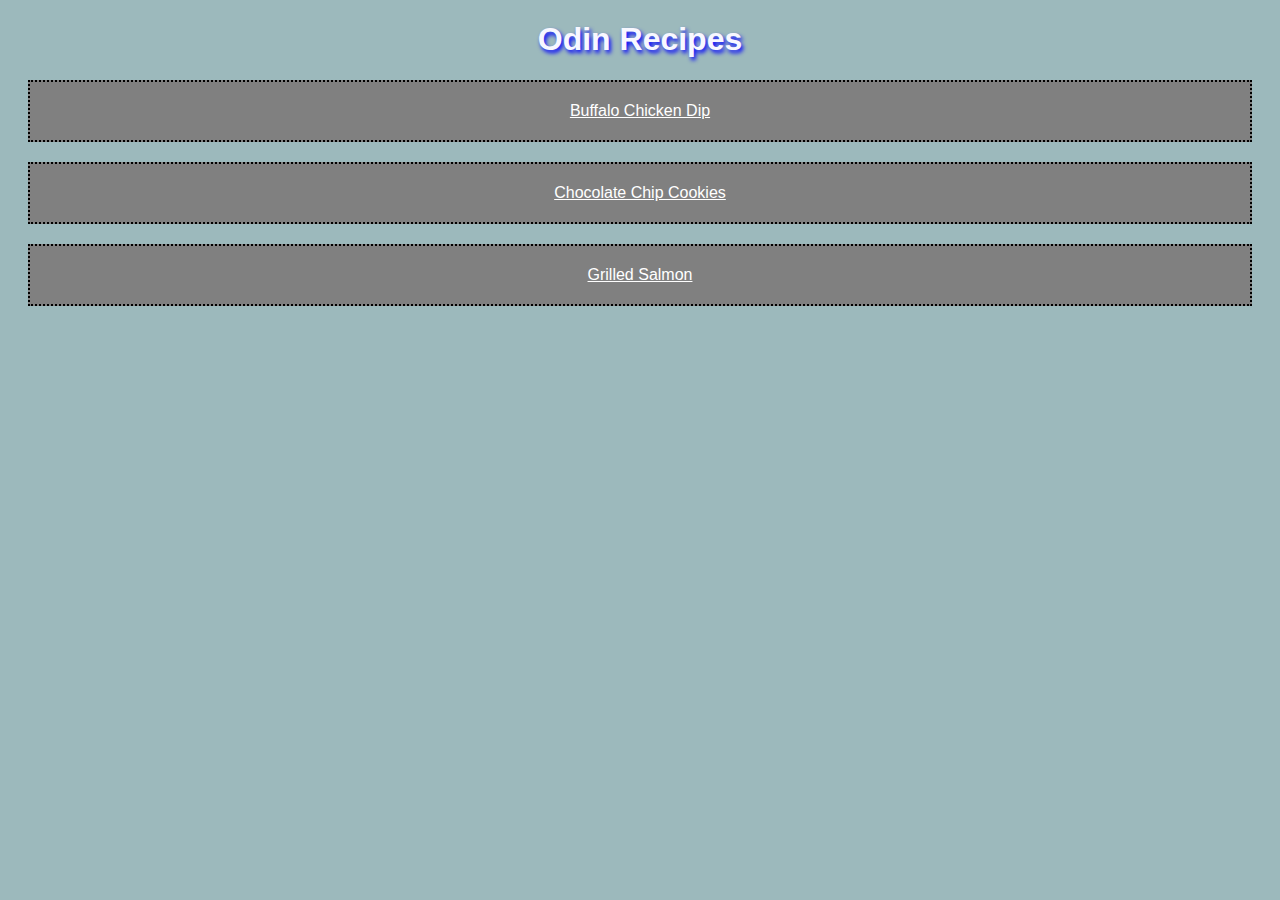
<file: index.html>
<!DOCTYPE html>
<html lang="en">
  <head>
    <meta charset="UTF-8" />
    <meta name="viewport" content="width=device-width, initial-scale=1.0" />
    <link rel="stylesheet" href="recipez/style.css" />
    <title>Odin Recipes</title>
  </head>
  <body>
    <h1 id="title">Odin Recipes</h1>
    <div class="list">
      <a href="./recipez/buffalodip.html"  class="link">Buffalo Chicken Dip</a>
      <a href="./recipez/chocolatechip.html"  class= "link">Chocolate Chip Cookies</a>
      <a href="./recipez/grilledsalmon.html" class="link">Grilled Salmon</a>
      </ul>
    </div>
  </body>
</html>
</file>
<file: recipez/style.css>
* {
    font-family:'Gill Sans', 'Gill Sans MT', Calibri, 'Trebuchet MS', sans-serif;
    background-color: rgb(156, 185, 188);
    text-align: center;
}

li {
    text-align: left;
    margin: 10px;
    padding: 5px;
    border: 2px black;
}

h1 {
    color: white;
    text-shadow: color(black);
}

button {
    height: 50px;
    width: 150px;
    font-size: 20px;
    color: black;
}

a {
    color: white;
}

a:hover {
    color: blueviolet;
}

#title {
    color: ghostwhite;
    text-shadow: 2px 3px 4px blue;
}

.link {
    margin: 20px;
    display: block;
    padding: 20px;
    background-color: grey;
    border: 2px dotted black;
}
</file>
